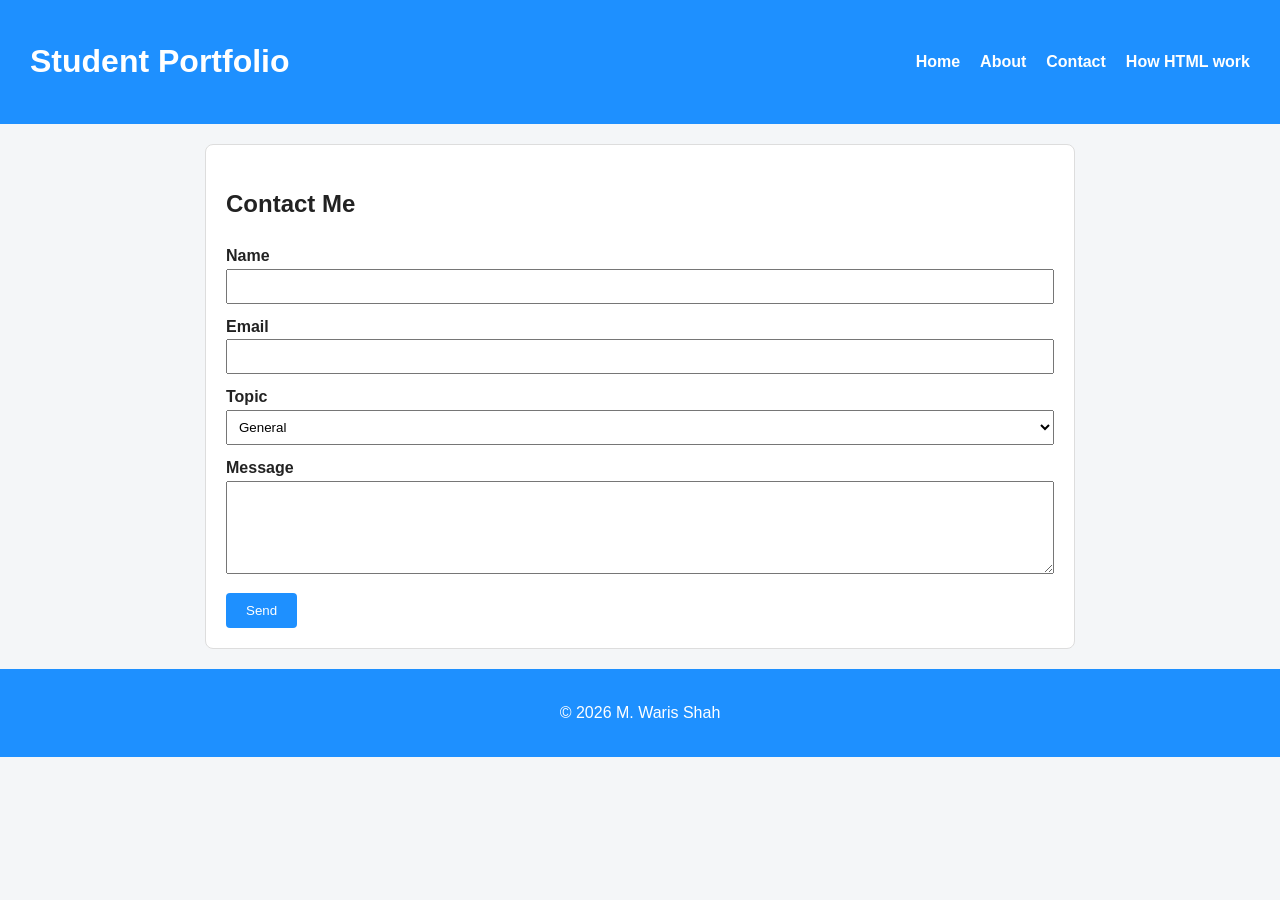
<file: Web/contact.html>
<!DOCTYPE html>
<html lang="en">
<head>
  <meta charset="UTF-8">
  <meta name="viewport" content="width=device-width, initial-scale=1.0">
  <title>Contact | My Website</title>
  <link rel="stylesheet" href="style.css">
</head>
<body>

  <header>
    <h1>Student Portfolio</h1>
    <nav>
      <a href="index.html">Home</a>
      <a href="about.html">About</a>
      <a href="contact.html">Contact</a>
      <a href="html.html">How HTML work</a>
    </nav>
  </header>

  <main>

    <!-- SECTION: Contact Form -->
    <section>
      <h2>Contact Me</h2>
      <form action="#" method="post">
        <label for="name">Name</label>
        <input type="text" id="name" name="name" required>

        <label for="email">Email</label>
        <input type="email" id="email" name="email" required>

        <label for="topic">Topic</label>
        <select id="topic" name="topic">
          <option>General</option>
          <option>Project</option>
        </select>

        <label for="msg">Message</label>
        <textarea id="msg" name="msg" rows="5"></textarea>

        <button type="submit">Send</button>

      </form>
    </section>

  </main>

  <footer>
    <p>&copy; 2026 M. Waris Shah</p>
  </footer>

</body>
</html>
</file>
<file: Web/style.css>
/* ===== RESET / BOX MODEL ===== */
* { box-sizing: border-box; }
body {
font-family: Arial, sans-serif;
margin: 0;
background-color: #f4f6f8;
color: #222222;
line-height: 1.6;
}
header {
background-color: #1e90ff;
color: white;
padding: 15px 30px;
display: flex;
justify-content: space-between;
align-items: center;
}
nav { display: flex; gap: 20px; }
nav a {
color: white;
text-decoration: none;
font-weight: bold;
}
nav a:hover { text-decoration: underline; }
main { max-width: 900px; margin: 20px auto; padding: 0 15px; }
section {
background-color: white;
padding: 20px;
margin-bottom: 20px;
border: 1px solid #dddddd;
border-radius: 8px;
}
#welcome { border-left: 6px solid #1f3a5f; }
.highlight { color: #c0392b; font-weight: bold; }
table { border-collapse: collapse; width: 100%; }
th, td { border: 1px solid #999999; padding: 8px; }
th { background-color: #1e90ff; color: white; }
label { display: block; margin-top: 10px; font-weight: bold; }
input, textarea, select { width: 100%; padding: 8px; }
button {
margin-top: 12px;
padding: 10px 20px;
background-color: #1e90ff;
color: white;
border: none;
border-radius: 4px;
cursor: pointer;
}
footer {
text-align: center;
padding: 15px;
background-color: #1e90ff;
color: white;
}
</file>
